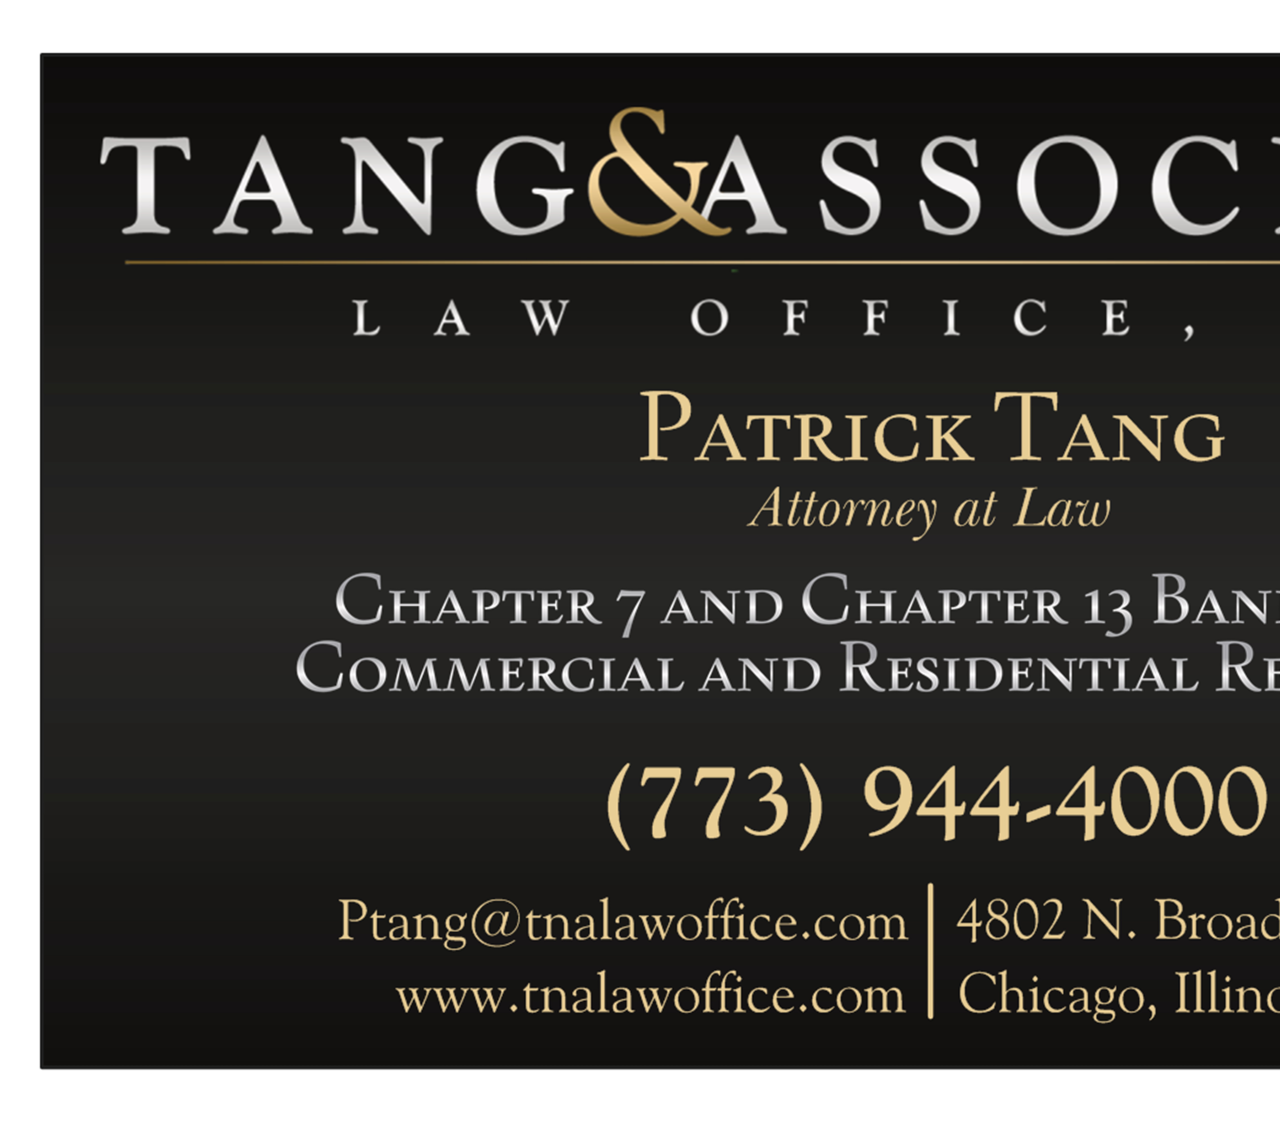
<file: index.html>
<!DOCTYPE html>
<html >

<body>


  <div class="back side">
    <h1 class="logo"><img src="bc1.png" usemap="#map"></h1>
        <map name="map">
        <area shape="rect" coords="318, 867, 912, 925" alt="Sun" href="mailto:ptang@tnalawoffice.com" target="_top">
        <area shape="rect" coords="0,0,82,126" >
    </map>
</body>
</html>
</file>
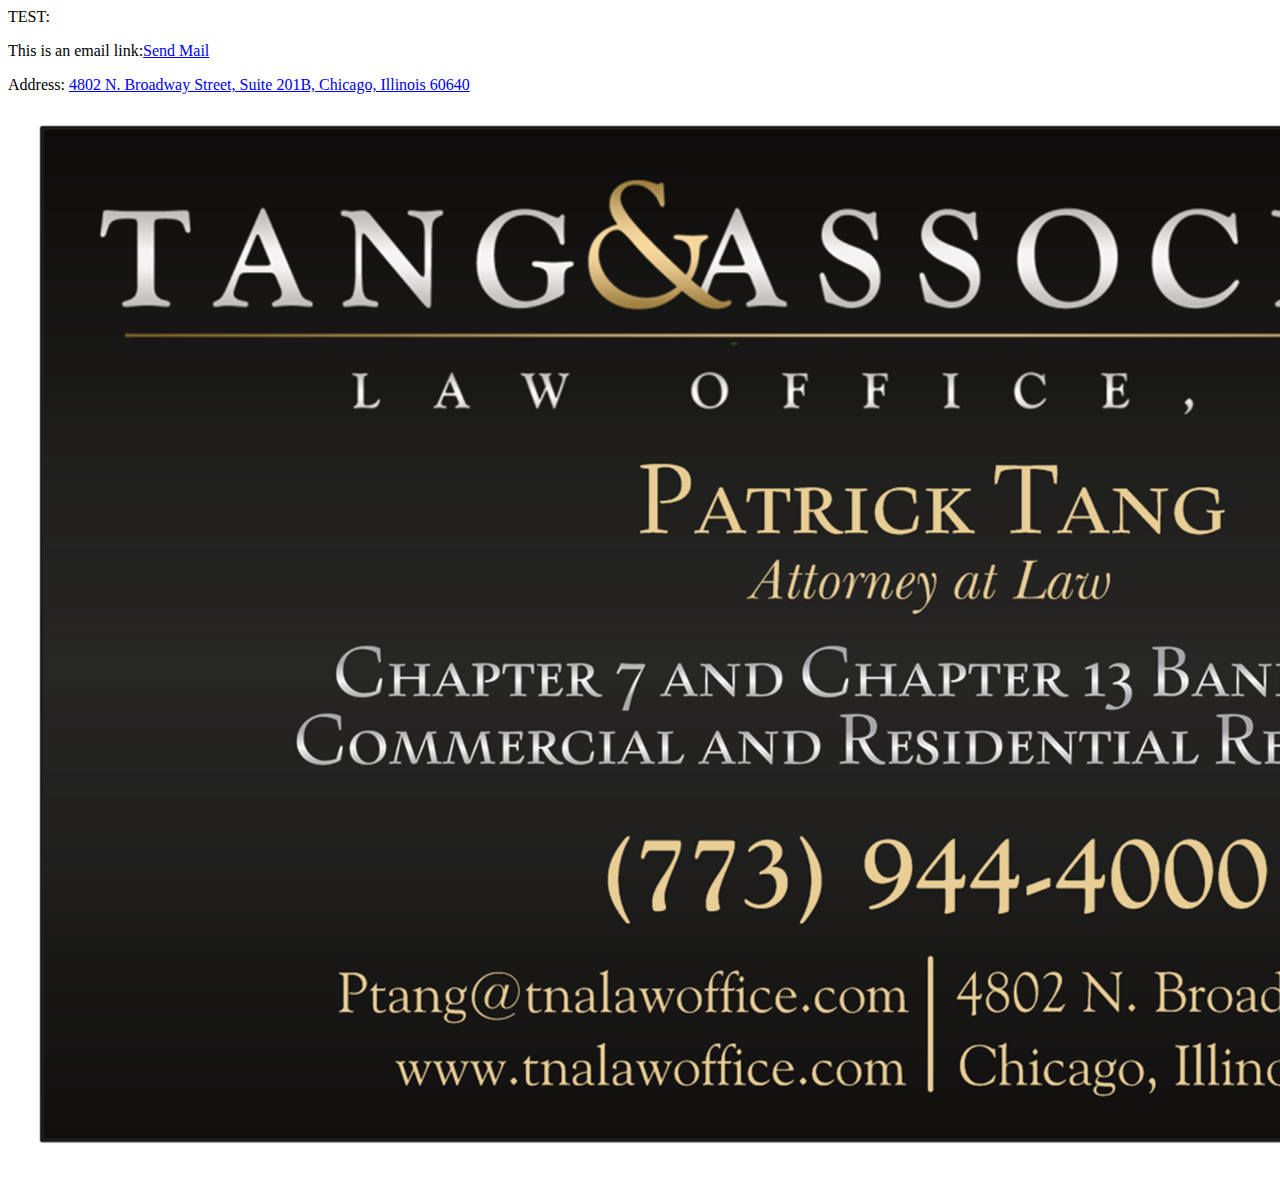
<file: test.html>
<html>
      <p>TEST: 
      <p>This is an email link:<a href="mailto:someone@example.com?Subject=Hello%20again" target="_top">Send Mail</a>
            </p>


            <p><span class="property">Address: </span><a href="https://www.google.com/maps/place/4802+N+Broadway+St+%23201b,+Chicago,+IL+60640/@41.9690153,-87.6625651,17z/data=!4m5!3m4!1s0x880fd22c8de8304d:0xad901fd437c06e33!8m2!3d41.9692095!4d-87.6599036" target="_blank" >4802 N. Broadway Street, Suite 201B, Chicago, Illinois 60640</a>
      </html>

      <img src="bc1.png" alt="" usemap="#map" />
<map name="map">
    <area shape="rect" coords="318, 867, 912, 925" alt="Sun" href="mailto:ptang@tnalawoffice.com" target="_top">
    <area shape="rect" coords="0,0,82,126" >
</map>
</file>
